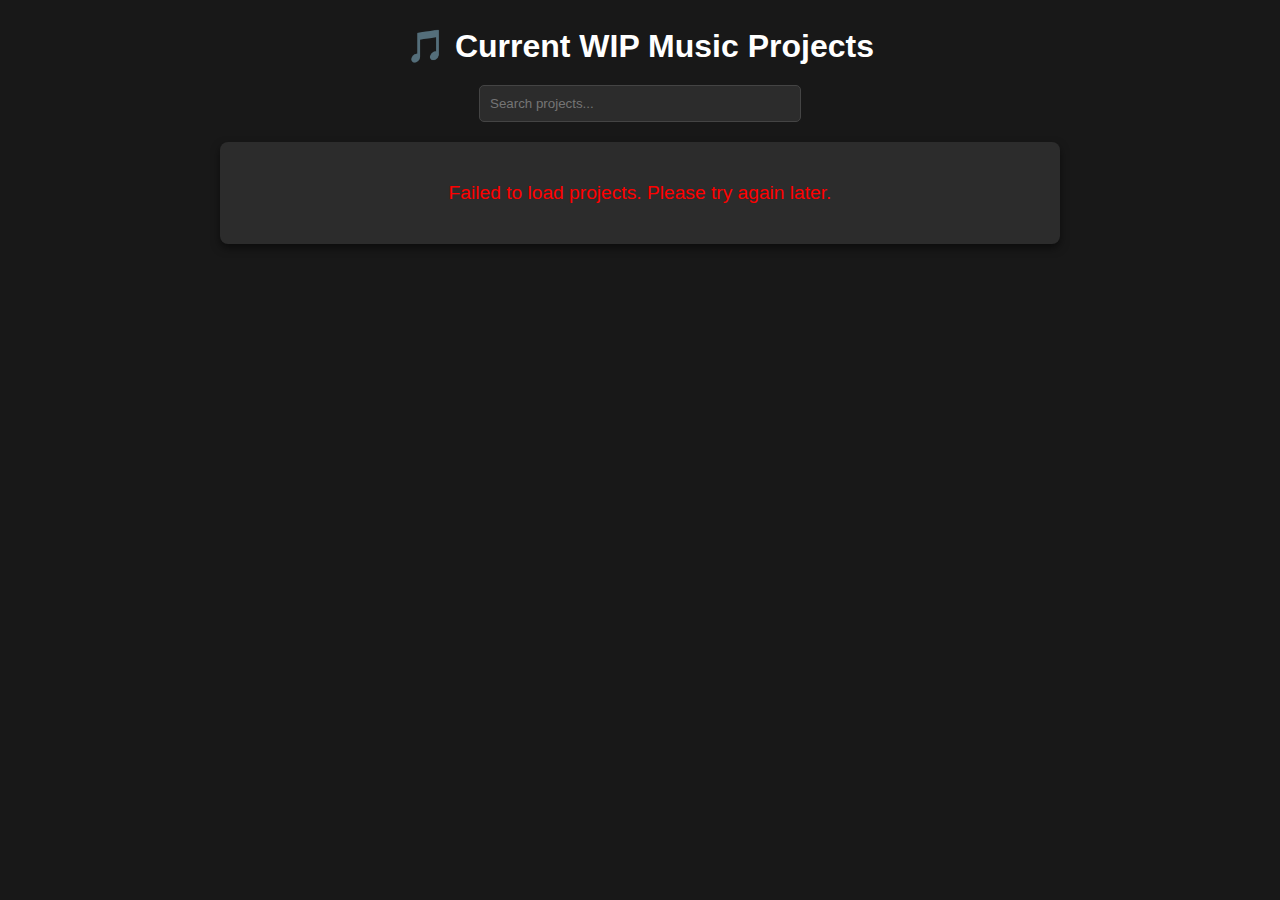
<file: test.html>
<!DOCTYPE html>
<html lang="en">
<head>
    <meta charset="UTF-8">
    <meta name="viewport" content="width=device-width, initial-scale=1.0">
    <title>WIP Music Projects</title>
    <style>
        body {
            font-family: 'Arial', sans-serif;
            background-color: #181818;
            color: white;
            margin: 0;
            padding: 0;
            display: flex;
            flex-direction: column;
            align-items: center;
            justify-content: flex-start;
            height: 100%;
            overflow-y: auto;
        }

        h2 {
            font-size: 2rem;
            margin-bottom: 20px;
        }

        #projects {
            width: 100%;
            max-width: 800px;
            padding: 20px;
            background-color: #2c2c2c;
            border-radius: 8px;
            box-shadow: 0 4px 8px rgba(0, 0, 0, 0.5);
            overflow: hidden;
        }

        .project-container {
            padding: 15px;
            border-bottom: 1px solid #444;
            margin-bottom: 10px;
            background-color: #3b3b3b;
            border-radius: 5px;
            transition: background-color 0.3s;
        }

        .project-container:hover {
            background-color: #4f4f4f;
        }

        .title {
            font-size: 1.5rem;
            font-weight: bold;
            color: #ffcc00;
            margin-bottom: 10px;
        }

        .status {
            color: #ffcc00;
            font-weight: bold;
        }

        .client,
        .deadline,
        .notes {
            font-size: 1.1rem;
            margin-bottom: 8px;
        }

        .loading,
        .error {
            text-align: center;
            padding: 20px;
            font-size: 1.2rem;
        }

        .error {
            color: #ff0000;
        }

        #search {
            margin-bottom: 20px;
            padding: 10px;
            width: 300px;
            border-radius: 5px;
            border: 1px solid #444;
            background-color: #2c2c2c;
            color: white;
        }

        @media (max-width: 600px) {
            body {
                padding: 10px;
            }

            .title {
                font-size: 1.3rem;
            }

            .client,
            .status,
            .notes {
                font-size: 1rem;
            }

            #search {
                width: 100%;
            }
        }
    </style>
</head>
<body>
    <h2>🎵 Current WIP Music Projects</h2>
    <input type="text" id="search" placeholder="Search projects..." onkeyup="filterProjects()">
    <div id="projects" class="loading">Loading projects...</div>

    <script>
        let projects = [];

        async function fetchProjects() {
            const container = document.getElementById("projects");

            try {
                const response = await fetch('https://raw.githubusercontent.com/DirectalArrowYT/musicprojects/refs/heads/main/projects.json');
                const data = await response.json();

                // Automatically order by client name
                projects = data.projects.sort((a, b) => a.client.localeCompare(b.client));

                displayProjects();
            } catch (error) {
                console.error("Error loading projects:", error);
                container.innerHTML = `<div class="error">Failed to load projects. Please try again later.</div>`;
            }
        }

        function displayProjects() {
            const container = document.getElementById("projects");
            container.innerHTML = "";

            const filteredProjects = filterProjectsData();

            if (filteredProjects.length === 0) {
                container.innerHTML = "No projects found.";
                return;
            }

            filteredProjects.forEach(project => {
                let projectHTML = `
                    <div class="project-container">
                        <div class="title">🎶 ${project.title} (${project.genre})</div>
                        <div class="client">👤 Client: ${project.client}</div>
                        <div class="status">🛠 Status: ${project.status}</div>
                        <div class="deadline">📅 Deadline: ${project.deadline}</div>
                        <div class="notes">📝 Notes: ${project.notes}</div>
                        <hr>
                    </div>
                `;
                container.innerHTML += projectHTML;
            });
        }

        function filterProjectsData() {
            const searchQuery = document.getElementById("search").value.toLowerCase();
            return projects.filter(project => {
                return (
                    project.title.toLowerCase().includes(searchQuery) ||
                    project.client.toLowerCase().includes(searchQuery) ||
                    project.genre.toLowerCase().includes(searchQuery)
                );
            });
        }

        function filterProjects() {
            displayProjects(); // Re-filter and display the projects on search
        }

        // Initial load of all projects
        fetchProjects();

        // Auto-refresh every 60 seconds
        setInterval(fetchProjects, 60000);
    </script>
</body>
</html>
</file>
